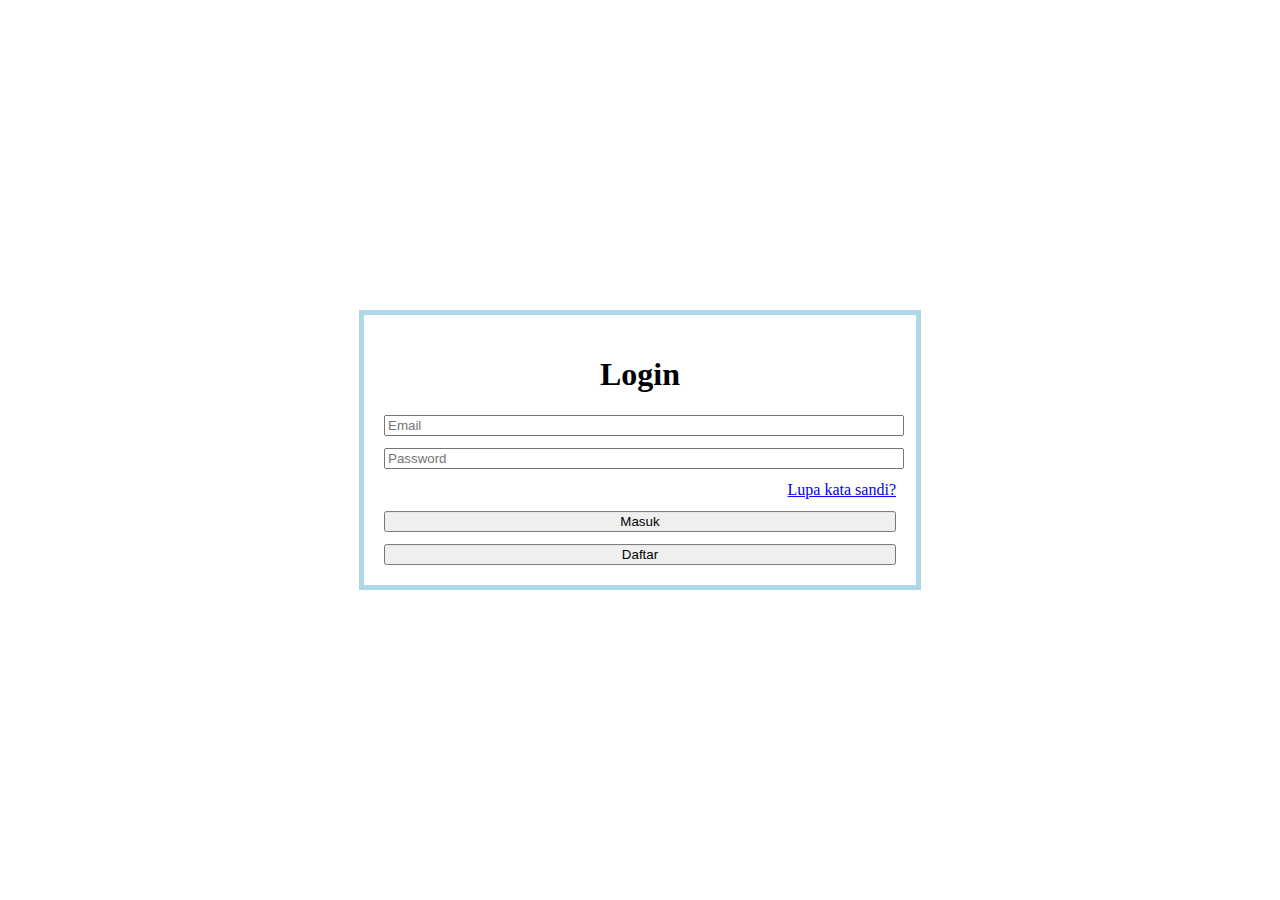
<file: login/index.html>
<!DOCTYPE html>
<html>
    <head>
        <meta charset="utf-8">
        <meta http-equiv="X-UA-Compatible" content="IE=edge">
        <title>Login | Dewata Market </title>
        <meta name="description" content="">
        <meta name="viewport" content="width=device-width, initial-scale=1">
        <link rel="stylesheet" href="">
        <style>
            .field {
                display: block;
                margin: 12px auto;
                width: 100%;
            }
        </style>
    </head>
    <body>
        <div style="position: absolute; left: 50%; top: 50%; transform: translate(-50%, -50%); border: 5px solid lightblue; padding: 20px; width: 40%;">
            <h1 style="text-align: center;">Login</h1>
            <form action="" method="post" style="margin: 0 auto;">
                <input type="email" name="email" id="email" placeholder="Email" class="field">
                <input type="password" name="password" id="password" placeholder="Password" class="field">
                <a href="../recovery/" style="text-align: right; display: block; margin-bottom: 12px;">Lupa kata sandi?</a>
                <button type="button" onclick="location.href='../dashboard/'" style="margin-bottom: 12px; text-align: center; width: 100%;">Masuk</button>
                    <button type="button" onclick="location.href='../signup/'" style="text-align: center; width: 100%;">Daftar</button>
            </form>
        </div>
    </body>
</html>
</file>
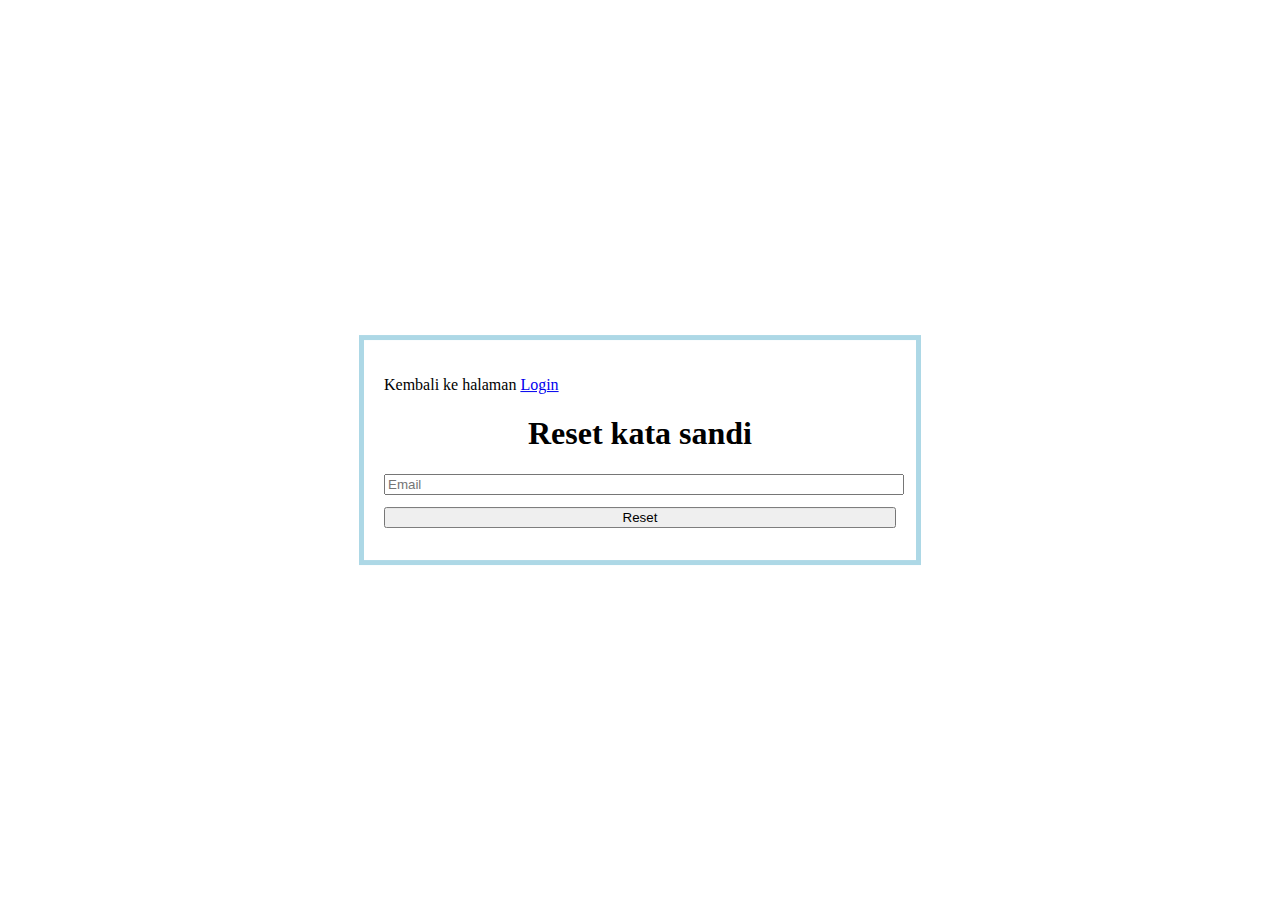
<file: recovery/index.html>
<!DOCTYPE html>
<html>
    <head>
        <meta charset="utf-8">
        <meta http-equiv="X-UA-Compatible" content="IE=edge">
        <title>Reset kata sandi | Dewata Market</title>
        <meta name="description" content="">
        <meta name="viewport" content="width=device-width, initial-scale=1">
        <link rel="stylesheet" href="">
        <style>
            .field {
                display: block;
                margin: 12px auto;
                width: 100%;
            }
        </style>
    </head>
    <body>
        <div style="position: absolute; left: 50%; top: 50%; transform: translate(-50%, -50%); border: 5px solid lightblue; padding: 20px; width: 40%;">
            <p>Kembali ke halaman <a href="../login/">Login</a></p>
            <h1 style="text-align: center;">Reset kata sandi</h1>
            <form style="margin: 0 auto;">
                <input type="email" name="email" id="email" placeholder="Email" class="field">
                <button type="button" onclick="resetAccount()" style="margin-bottom: 12px; text-align: center; width: 100%;">Reset</button>
            </form>
        </div>
        
        <script>
            function resetAccount() {
                alert("Silahkan cek email Anda untuk langkah selanjutnya");
                location.href = "../login";
            }
        </script>
    </body>
</html>
</file>
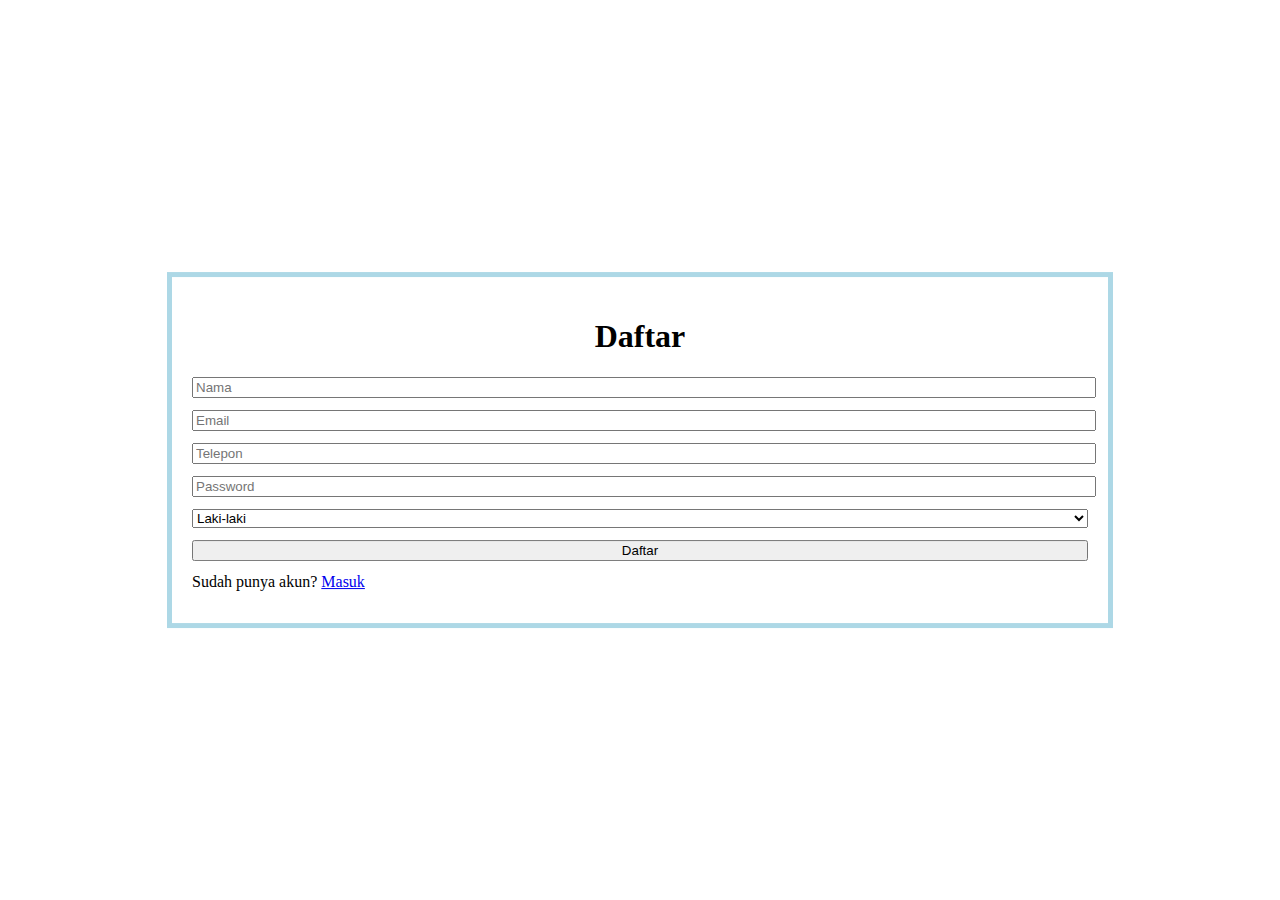
<file: signup/index.html>
<!DOCTYPE html>
<html>
    <head>
        <meta charset="utf-8">
        <meta http-equiv="X-UA-Compatible" content="IE=edge">
        <title>Daftar | Dewata Market</title>
        <meta name="description" content="">
        <meta name="viewport" content="width=device-width, initial-scale=1">
        <link rel="stylesheet" href="">
        <style>
            .field {
                display: block;
                margin: 12px auto;
                width: 100%;
            }
        </style>
    </head>
    <body>
        <div style="position: absolute; left: 50%; top: 50%; transform: translate(-50%, -50%); border: 5px solid lightblue; padding: 20px; width: 70%;">
            <h1 style="text-align: center;">Daftar</h1>
            <form action="" method="post" padding: 6px 12px>
                <input type="text" name="name" id="name" placeholder="Nama" class="field">
                <input type="email" name="email" id="email" placeholder="Email" class="field">
                <input type="tel" name="phone" id="phone" placeholder="Telepon" class="field">
                <input type="password" name="password" id="password" placeholder="Password" class="field">

                <select name="jk" id="jk" class="field">
                  <option value="laki">Laki-laki</option>
                  <option value="perempuan">Perempuan</option>
                </select>

                <button class="field" type="submit" style="text-align: center;">Daftar</button>
                <p class="field">Sudah punya akun? <a href="../login/">Masuk</a></p>
            </form>
        </div>
    </body>
</html>
</file>
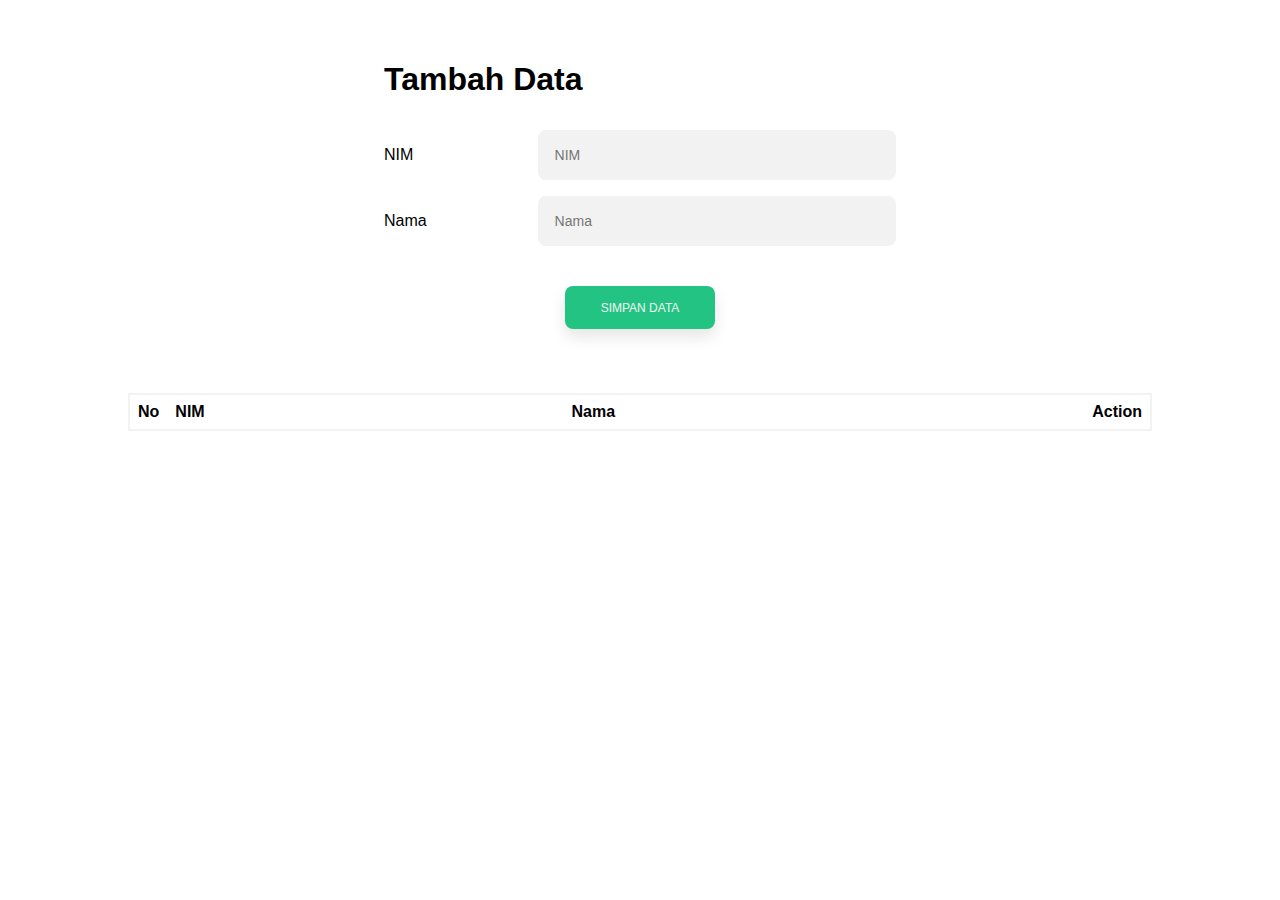
<file: tugas-3/index.html>
<!DOCTYPE html>
<html lang="en">
<head>
    <meta charset="UTF-8">
    <meta http-equiv="X-UA-Compatible" content="IE=edge">
    <meta name="viewport" content="width=device-width, initial-scale=1.0">
    <title>Javascript CRUD</title>
    <link rel="stylesheet" href="assets/css/styles.css">
</head>
<body>
    <div class="container">
        <form id="studentForm" autocomplete="off">
            <h1 id="formTitle">Tambah Data</h1>
            <input type="hidden" name="id" id="id">
            <div class="form-group">
                <label for="nim">NIM</label>
                <input type="number" name="nim" id="nim" placeholder="NIM">
            </div>
            <div class="form-group">
                <label for="name">Nama</label>
                <input type="text" name="name" id="name" placeholder="Nama">
            </div>
            <button class="button btn-save" type="button" id="btnSave" onclick="save()">Simpan Data</button>
        </form>

        <table>
            <thead>
                <tr>
                    <th>No</th>
                    <th>NIM</th>
                    <th>Nama</th>
                    <th>Action</th>
                </tr>
            </thead>
            <tbody id="studentList">
                <tr>
                    <td>1</td>
                    <td>2</td>
                    <td>3</td>
                    <td>
                        <button class="button btn-edit"><img src="assets/icons/edit.svg" alt="edit button"></button>
                        <button class="button btn-delete"><img src="assets/icons/trash.svg" alt="delete button"></button>
                    </td>
                </tr>
            </tbody>
        </table>
    </div>
    <script src="assets/js/script.js"></script>
</body>
</html>
</file>
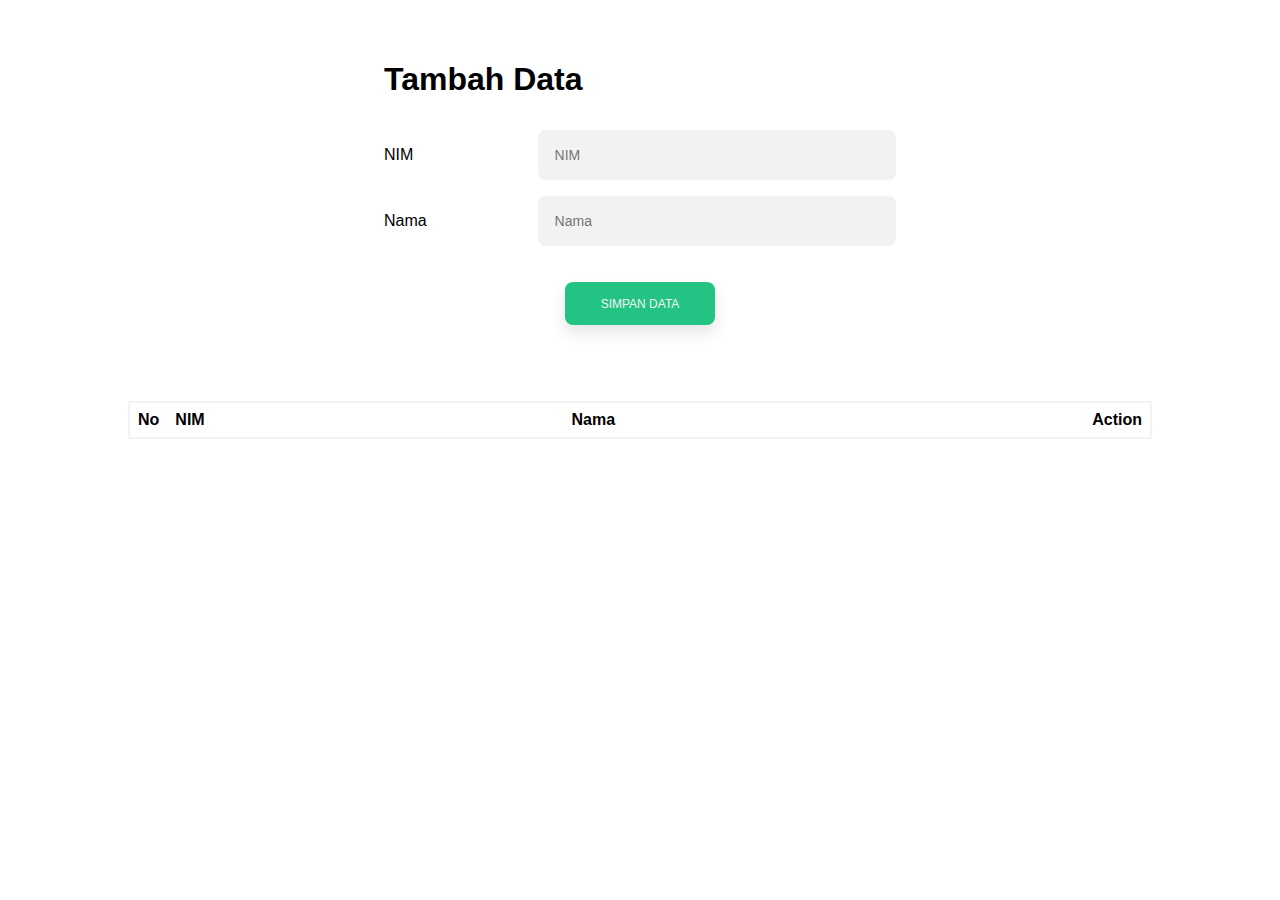
<file: tugas-4/index.html>
<!DOCTYPE html>
<html lang="en">
<head>
    <meta charset="UTF-8">
    <meta http-equiv="X-UA-Compatible" content="IE=edge">
    <meta name="viewport" content="width=device-width, initial-scale=1.0">
    <meta name="description" content="Basic CRUD implementation using jQuery">
    <title>jQuery CRUD</title>
    <link rel="stylesheet" href="assets/css/styles.css">
    <script src="https://ajax.googleapis.com/ajax/libs/jquery/3.6.0/jquery.min.js"></script>
</head>
<body>
    <div class="container">
        <form id="studentForm" autocomplete="off">
            <h1 id="formTitle">Tambah Data</h1>
            <div id="alert"></div>
            <input type="hidden" name="id" id="id">
            <div class="form-group">
                <label for="nim">NIM</label>
                <input type="number" name="nim" id="nim" placeholder="NIM">
            </div>
            <div class="form-group">
                <label for="name">Nama</label>
                <input type="text" name="name" id="name" placeholder="Nama">
            </div>
            <button class="button btn-save" type="button" id="btnSave">Simpan Data</button>
        </form>

        <table>
            <thead>
                <tr>
                    <th>No</th>
                    <th>NIM</th>
                    <th>Nama</th>
                    <th>Action</th>
                </tr>
            </thead>
            <tbody id="studentList">
            </tbody>
        </table>
    </div>
    <script src="assets/js/script.js"></script>
</body>
</html>
</file>
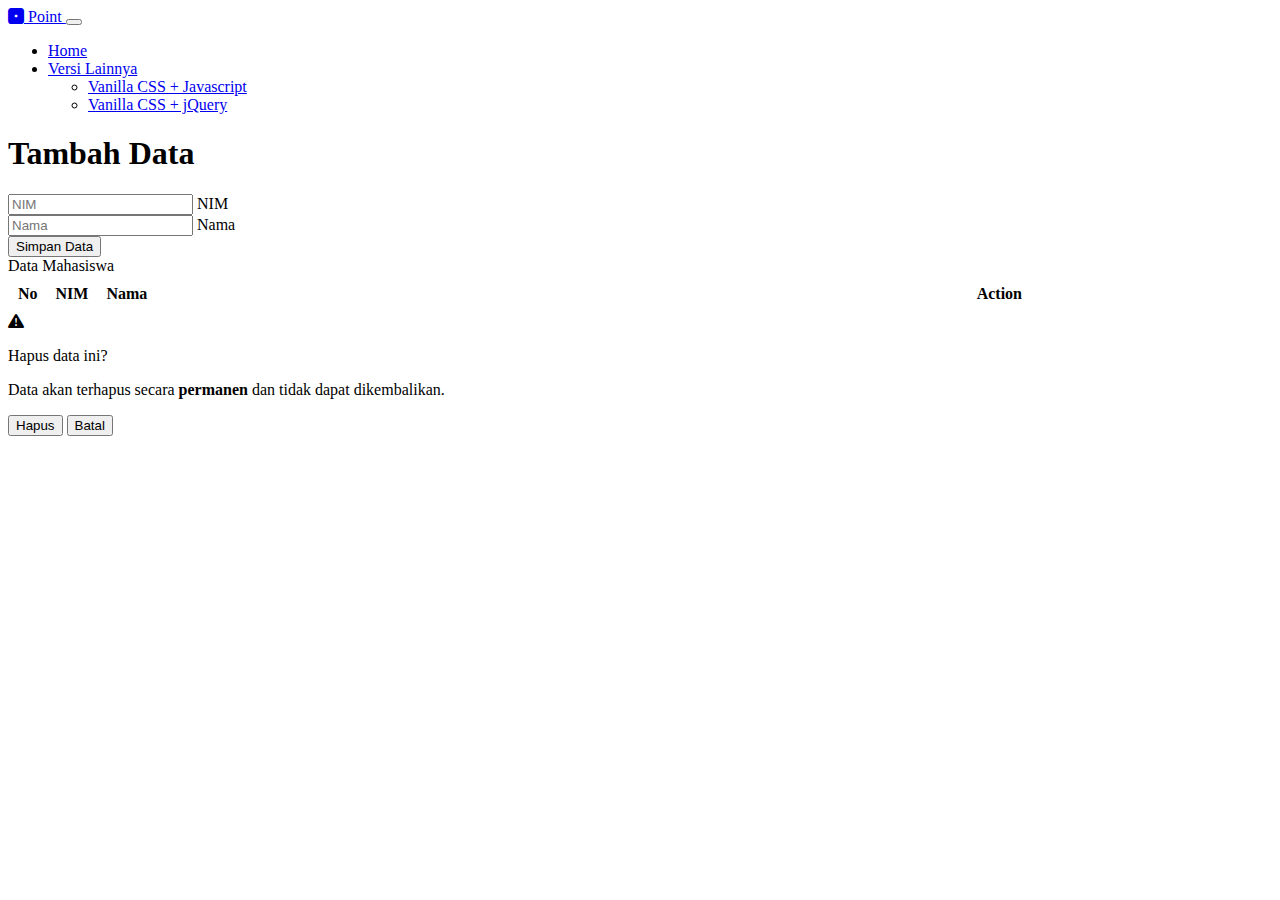
<file: tugas-5/index.html>
<!DOCTYPE html>
<html lang="en">
<head>
    <meta charset="UTF-8">
    <meta http-equiv="X-UA-Compatible" content="IE=edge">
    <meta name="viewport" content="width=device-width, initial-scale=1.0">
    <meta name="description" content="Basic CRUD implementation using jQuery">
    <title>jQuery CRUD with Bootstrap</title>
    <link rel="stylesheet" href="assets/css/styles.css">
    <link rel="stylesheet" href="https://cdn.jsdelivr.net/npm/bootstrap@5.0.2/dist/css/bootstrap.min.css" integrity="sha384-EVSTQN3/azprG1Anm3QDgpJLIm9Nao0Yz1ztcQTwFspd3yD65VohhpuuCOmLASjC" crossorigin="anonymous">
    <link rel="stylesheet" href="https://cdn.jsdelivr.net/npm/bootstrap-icons@1.9.1/font/bootstrap-icons.css">
    <script src="https://ajax.googleapis.com/ajax/libs/jquery/3.6.0/jquery.min.js"></script>
</head>
<body>
    <nav class="navbar navbar-expand-lg navbar-dark bg-primary sticky-top">
        <div class="container-fluid px-4">
        <a class="navbar-brand" href="#">
            <i class="bi bi-dice-1-fill" style="width:30px; height:24px;" class="d-inline-block align-text-top"></i>
            Point
        </a>
          <button class="navbar-toggler" type="button" data-bs-toggle="collapse" data-bs-target="#navbarSupportedContent" aria-controls="navbarSupportedContent" aria-expanded="false" aria-label="Toggle navigation">
            <span class="navbar-toggler-icon"></span>
          </button>
          <div class="collapse navbar-collapse" id="navbarSupportedContent">
            <ul class="navbar-nav ms-auto mb-2 mb-lg-0">
              <li class="nav-item">
                <a class="nav-link active" aria-current="page" href="#">Home</a>
              </li>
              <li class="nav-item dropdown">
                <a class="nav-link dropdown-toggle" href="#" id="navbarDropdown" role="button" data-bs-toggle="dropdown" aria-expanded="false""> 
                  Versi Lainnya
                </a>
                <ul class="dropdown-menu dropdown-menu-end" aria-labelledby="navbarDropdown">
                  <li><a class="dropdown-item" href="https://gungkrisna.github.io/tugas-3/">Vanilla CSS + Javascript</a></li>
                  <li><a class="dropdown-item" href="https://gungkrisna.github.io/jQuery-CRUD/">Vanilla CSS + jQuery</a></li>
                </ul>
              </li>
            </ul>
          </div>
        </div>
      </nav>
    <div class="container">
        <div class="d-flex flex-column justify-content-center align-items-center">
            <form id="studentForm" class="m-5" autocomplete="off">
                <h1 id="formTitle" class="mb-4">Tambah Data</h1>
                <div id="alert"></div>
                <input type="hidden" name="id" id="id">
                <div class="form-floating mb-4">
                    <input type="number" class="form-control" name="nim" id="nim" placeholder="NIM" required>
                    <label for="nim">NIM</label>
                </div>
                <div class="form-floating mb-4">
                    <input type="text" class="form-control" name="name" id="name" placeholder="Nama" required> 
                    <label for="name">Nama</label>
                </div>
                <button class="btn btn-primary w-100 text-uppercase p-3" type="button" id="btnSave">Simpan Data</button>
            </form>

            <div class="card m-5" style="width: 80vw;">
                <div class="card-header">
                    Data Mahasiswa
                </div>
                <div class="card-body">
                    <div class="table-responsive">
                        <table class="table table-striped table-light table-bordered">
                            <thead>
                                <tr>
                                    <th scope="col" class="text-center">No</th>
                                    <th scope="col">NIM</th>
                                    <th scope="col">Nama</th>
                                    <th scope="col" class="text-center ">Action</th>
                                </tr>
                            </thead>
                            <tbody id="studentList">
                            </tbody>
                        </table>
                    </div>
                </div>
              </div>
        </div>
    </div>

    <div class="modal fade" id="deleteConfirmation">
        <div class="modal-dialog modal-dialog-centered">
            <modal class="modal-content border-0">
                <div class="modal-header justify-content-start bg-danger text-white fs-5 fw-bold p-4 gap-2">
                    <i class="bi bi-exclamation-triangle-fill"></i>
                    <p class="m-0">Hapus data ini?</p>
                </div>
                <div class="modal-body p-4">
                    <p class="m-0 fs-6">Data akan terhapus secara <strong>permanen</strong> dan tidak dapat dikembalikan.</p>
                </div>
                <div class="modal-footer justify-content-end">
                    <button type="button" class="btn btn-danger text-uppercase" id="confirmDelete">Hapus</button>
                    <button type="button" class="btn btn-outline-secondary text-uppercase" data-bs-dismiss="modal">Batal</button>
                </div>
            </modal>
        </div>
    </div>
    <script src="https://cdn.jsdelivr.net/npm/bootstrap@5.0.2/dist/js/bootstrap.bundle.min.js" integrity="sha384-MrcW6ZMFYlzcLA8Nl+NtUVF0sA7MsXsP1UyJoMp4YLEuNSfAP+JcXn/tWtIaxVXM" crossorigin="anonymous"></script>
    <script src="assets/js/script.js"></script>
</body>
</html>
</file>
<file: tugas-3/assets/css/styles.css>
:root {
    --primary: 35, 196, 131;
    --blue: 3, 110, 253;
}

body {
    background-color: white;
    margin: 0;
    padding: 0;
    font-family: Poppins, sans-serif;
}

.container {
    display: flex;
    flex-direction: column;
    align-items: center;
}

h1 {
    margin-bottom: 1em;
}

.button {
    margin: 2em auto;
    padding: 1.2em 3em;
    font-size: 12px;
    color: #f2f2f2;
    border: none;
    border-radius: 8px;
    box-shadow: 0px 8px 15px rgba(0, 0, 0, 0.1);
    transition: all 0.3s ease 0s;
    cursor: pointer;
    outline: none;
    text-transform: uppercase;
}

.button:hover {
    filter: brightness(110%);
}

form {
    margin: 40px 0;
    display: flex;
    flex-direction: column;
    width: 40vw;
}

.form-group {
    display: flex;
    justify-content: space-between;
    margin-bottom: 1em;
}

label {
    display: flex;
    justify-content: center;
    align-items: center;
}

input {
    outline: 0;
    background: #f2f2f2;
    width: 100%;
    border: 2px solid #f2f2f2;
    border-radius: 8px;
    padding: 15px;
    box-sizing: border-box;
    font-size: 14px;
    width: 70%;
}

input:hover {
    background-color: #fff;
    box-shadow: 0 0 0 4px rgba(var(--primary), 0.1);
    transition: all 0.3s ease 0s;
}

input:focus {
    border-color: rgb(var(--primary));
    box-shadow: 0 0 0 4px rgba(var(--primary), 0.1);
    transition: all 0.3s ease 0s;
}

.btn-save {
    background-color: rgb(var(--primary));
}

.btn-save:hover {
    box-shadow: 0px 15px 20px rgba(var(--primary), 0.4);
}

table {
    table-layout: auto;
    border-collapse: collapse;
    border-spacing: 0;
    width: 80vw;
    border: 2px solid #f2f2f2;
    background-color: #fff;
}
  
th, td {
    text-align: left;
    padding: 8px;
}

th:first-child, td:first-child {
    width: 1%;
    white-space: nowrap;
    text-align: center;
}

tbody tr:nth-child(odd) {
    background-color: #f2f2f2;
}

th:last-child, td:last-child {
    width: 1%;
    white-space: nowrap;
    text-align: center;
}

.btn-edit, .btn-delete {
    padding: 0.75em 1.2em;
    margin: 0 0.5em;
}

.btn-edit {
    background-color: rgb(var(--blue));
}

.btn-delete {
    background-color: #dc3545;
}

.btn-edit:hover, .btn-delete:hover {
    filter: brightness(150%);
    box-shadow: none;
}

/* Chrome, Safari, Edge, Opera */
input::-webkit-outer-spin-button,
input::-webkit-inner-spin-button {
  -webkit-appearance: none;
  margin: 0;
}

/* Firefox */
input[type=number] {
  -moz-appearance: textfield;
}

@media (max-width: 768px) {
    form {
        width: 80vw;
    }
}
</file>
<file: tugas-4/assets/css/styles.css>
:root {
    --primary: 35, 196, 131;
    --blue: 3, 110, 253;
}

body {
    background-color: white;
    margin: 0;
    padding: 0;
    font-family: Poppins, sans-serif;
}

.container {
    display: flex;
    flex-direction: column;
    align-items: center;
}

h1 {
    margin-bottom: 0.5em;
}

.button {
    font-size: 12px;
    color: #f2f2f2;
    border: none;
    border-radius: 8px;
    box-shadow: 0px 8px 15px rgba(0, 0, 0, 0.1);
    transition: all 0.3s ease 0s;
    cursor: pointer;
    outline: none;
}

.button:hover {
    filter: brightness(110%);
}

form {
    margin: 40px 0;
    display: flex;
    flex-direction: column;
    width: 40vw;
}

.alert {
    display: flex;
    justify-content: space-between;
    padding: 0.1rem 0 0.1rem 1.25rem;
    border: 1px solid transparent;
    border-radius: 8px;
}

.alert-danger {
    color: #721c24;
    background-color: #f8d7da;
    border-color: #f5c6cb;
}

.alert-success {
    color: #155724;
    background-color: #d4edda;
    border-color: #c3e6cb;
}

.btn-close {
    font-family: Arial, Helvetica, sans-serif;
    font-size: 24px;
    font-weight: normal;
    color: inherit;
    background-color: transparent;
    box-shadow: none;
    padding: 0 1.25rem;
}

.form-group {
    display: flex;
    justify-content: space-between;
    margin-top: 1em;
}

label {
    display: flex;
    justify-content: center;
    align-items: center;
}

input {
    outline: 0;
    background: #f2f2f2;
    width: 100%;
    border: 2px solid #f2f2f2;
    border-radius: 8px;
    padding: 15px;
    box-sizing: border-box;
    font-size: 14px;
    width: 70%;
}

input:hover {
    background-color: #fff;
    box-shadow: 0 0 0 4px rgba(var(--primary), 0.1);
    transition: all 0.3s ease 0s;
}

input:focus {
    border-color: rgb(var(--primary));
    box-shadow: 0 0 0 4px rgba(var(--primary), 0.1);
    transition: all 0.3s ease 0s;
}

.btn-save {
    margin: 3em auto;
    padding: 1.2em 3em;
    background-color: rgb(var(--primary));
    text-transform: uppercase;
}

.btn-save:hover {
    box-shadow: 0px 15px 20px rgba(var(--primary), 0.4);
}

table {
    table-layout: auto;
    border-collapse: collapse;
    border-spacing: 0;
    width: 80vw;
    padding: 0;
    border: 2px solid #f2f2f2;
    background-color: #fff;
}
  
th, td {
    text-align: left;
    padding: 8px;
}

th:first-child, td:first-child {
    width: 1%;
    white-space: nowrap;
    text-align: center;
}

th:last-child, td:last-child {
    width: 1%;
    white-space: nowrap;
    text-align: center;
}

tbody tr:nth-child(odd) {
    background-color: #f2f2f2;
}

.btn-edit {
    background-color: rgb(var(--blue));
}

.btn-delete {
    background-color: #dc3545;
}

.btn-edit, .btn-delete {
    padding: 0.75em 1.2em;
    margin: 0 0.5em;
}

.btn-edit:hover, .btn-delete:hover {
    filter: brightness(150%);
    box-shadow: none;
}

/* Chrome, Safari, Edge, Opera */
input::-webkit-outer-spin-button,
input::-webkit-inner-spin-button {
  -webkit-appearance: none;
  margin: 0;
}

/* Firefox */
input[type=number] {
  -moz-appearance: textfield;
}

@media (max-width: 768px) {
    form {
        width: 80vw;
    }

    .alert {
        padding: 1rem;
        gap: 2rem;
    }

    .alert > p {
        margin: 0;
        align-self: center;
    }

    .btn-close {
        padding: 0;
        width: fit-content;
        margin-bottom: auto;
    }
    
    .btn-save {
        width: 100%;
    }
}
</file>
<file: tugas-5/assets/css/styles.css>
:root {
    --primary: 35, 196, 131;
    --blue: 3, 110, 253;
}


form {
    width: 40vw;
}

.table {
    width: 100%;
}

th, td {
    text-align: left;
    padding: 8px;
}

th:first-child, td:first-child {
    width: 1%;
    white-space: nowrap;
    text-align: center;
}

th:nth-child(2), td:nth-child(2) {
    width: 1%;
    white-space: nowrap;
}

th:last-child, td:last-child {
    width: 1%;
    white-space: nowrap;
    text-align: center;
}

tbody tr:nth-child(odd) {
    background-color: #f2f2f2;
}

/* Chrome, Safari, Edge, Opera */
input::-webkit-outer-spin-button,
input::-webkit-inner-spin-button {
  -webkit-appearance: none;
  margin: 0;
}

/* Firefox */
input[type=number] {
  -moz-appearance: textfield;
}

@media (max-width: 768px) {
    form {
        width: 80vw;
    }
}
</file>
